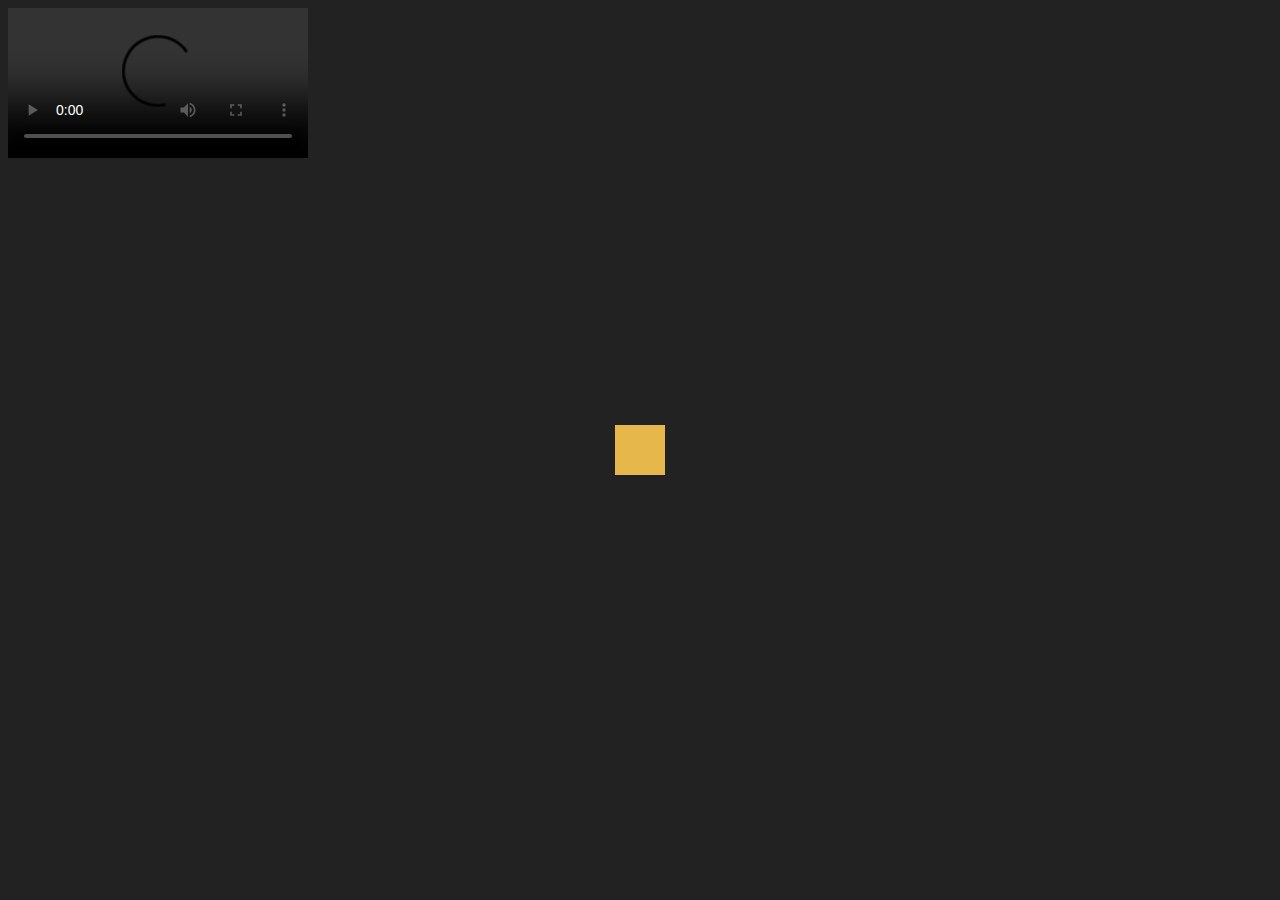
<file: templates/Video.html>
<!DOCTYPE html>
<html lang="en">
<head>
    <meta charset="UTF-8">
    <meta name="viewport" content="width=device-width, initial-scale=1.0">
    <title>Video</title>
<style>
    .loader{
    position: fixed;
    top: 0;
    left: 0;
    width: 100vw;
    height: 100vh;
    display: none;
    align-items: center;
    justify-content: center;
    background: #222222;
}
.loader-active{
    display: flex;
}
.loader::after{
    content: " ";
    width: 50px;
    height: 50px;
    background: #e6b74a;
    animation: loader 0.5s infinite;
    animation-direction: alternate;
}
@keyframes loader{
    from{
        transform: translateY(-50px) scale(0.5);
        border-radius: 50%;
    }
    to{
        transform: translateY(50px) scale(1);
    }
}
.video-container{
 width: 100;
 height: 100;
}
</style>
</head>
<body>
        <div class="loader loader-active"></div>
        <div id="video-container">
            <video controls>
                <source id="video-source" type="video/mp4">
                Your browser does not support the video tag.
            </video>
        </div>
        <script>
            window.onload = () => {
                setTimeout(checkVideoGeneration, 2000); // Delay the execution of checkVideoGeneration() by 2 seconds
            };
            function checkVideoGeneration() {
                fetch('/check_video_generation')
                    .then(response => response.json())
                    .then(data => {
                        if (data.video_path) {
                            // If video is ready, update video source and display it
                            document.getElementById('video-source').src = data.video_path;
                            document.querySelector('video').load();
                            document.getElementById('video-container').style.display = 'block';
                            document.querySelector('.loader').style.display = 'none'; // Hide the loader
                        } else if (data.status === 'not_ready') {
                            // If video is not yet ready, check again after 2 seconds
                            setTimeout(checkVideoGeneration, 2000);
                        }
                    });
            }
        </script>
</body>
</html>
</file>
